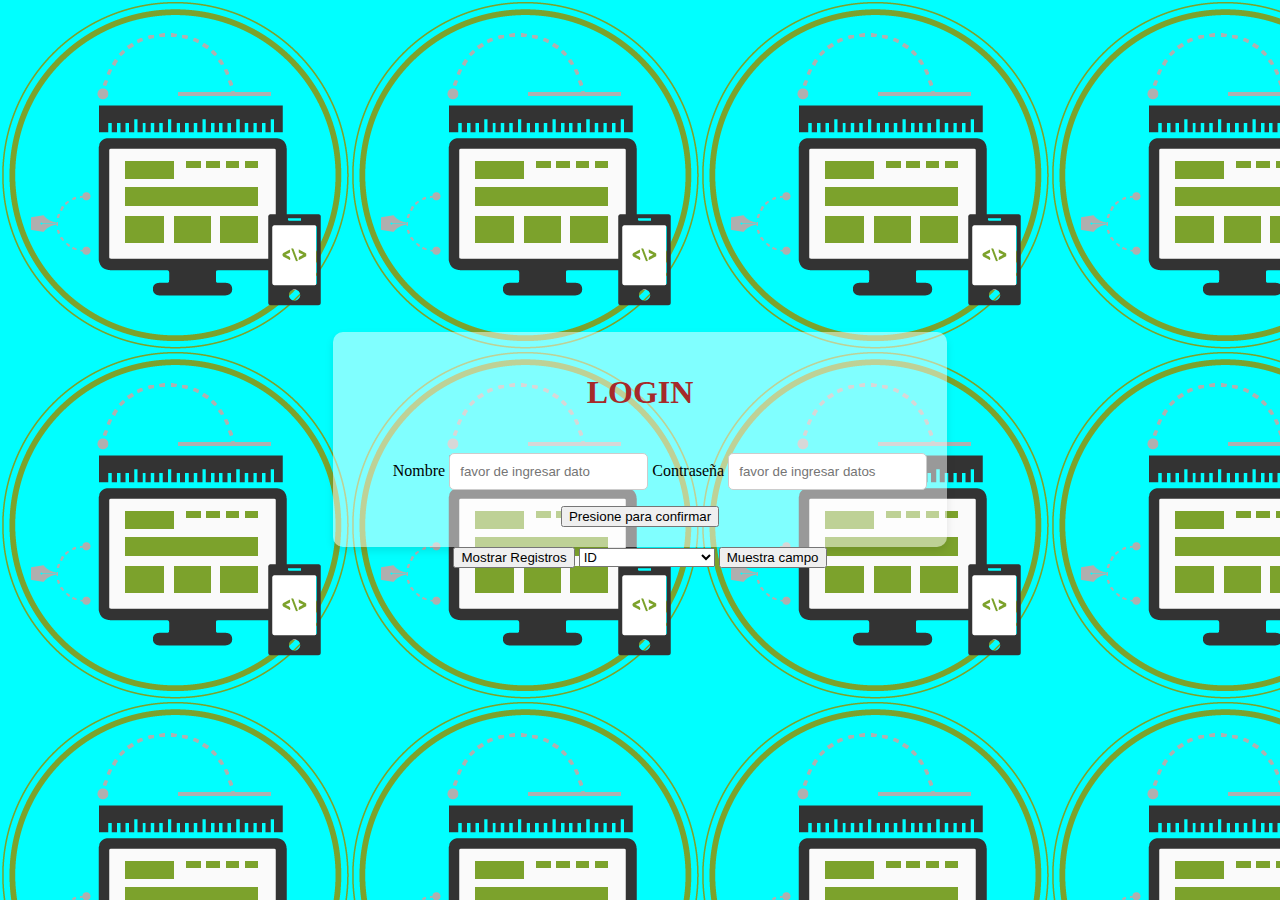
<file: index.html>
<!DOCTYPE html><!-- Informa al navegador qué versión de HTML se está utilizando (HTML5 en este caso). -->
<html lang="es"><!-- Indica el inicio del documento HTML y establece el idioma del contenido en español. -->
<head><!-- Inicio de la sección del encabezado, que contiene metadatos sobre el documento. -->
    <meta charset="UTF-8"><!-- Establece la codificación de caracteres del documento a UTF-8. -->
    <meta name="viewport" content="width=device-width, initial-scale=1.0"><!-- Configura el viewport 
        para un diseño adaptable a dispositivos móviles. -->
    <link rel="stylesheet" href="CSS/style.css"><!-- Vincula una hoja de estilos CSS externa para aplicar 
        estilos al documento. -->
    <title>Password</title><!-- Establece el título del documento que se mostrará en la pestaña del navegador. -->
</head>
<body><!-- Contiene todo el contenido visible de la página. -->
    <form action="/Loginp03/views/v_register.php" method="post"><!-- Inicia un formulario que envía datos a 
        'v_register.php' usando el método POST. -->
        <div class="contenedor"><!-- Un contenedor div con la clase 'contenedor' para agrupar elementos del
             formulario. -->
            <h1 class="titulo">LOGIN</h1><!-- Un encabezado h1 con la clase 'titulo' que muestra el título 
                del formulario. -->
            <ul><!-- Un elemento de lista no ordenada para agrupar las etiquetas y campos de entrada. -->
                <label for="usrNombre">Nombre</label><!-- Etiqueta para el campo de texto del nombre de usuario. -->
                <input type="text" id="usrNombre" name="usrNombre" placeholder="favor de ingresar dato"><!-- Campo
                     de entrada de texto para el nombre de usuario. -->
                <label for="password">Contraseña</label><!-- Etiqueta para el campo de entrada de contraseña. -->
                <input type="password" id="password" name="password" placeholder="favor de ingresar datos"><!--Campo
                     de entrada de contraseña. -->
            </ul>
            <button type="submit">Presione para confirmar</button><!-- Botón para enviar el formulario. -->
        </div>
        <button type="button" onclick="location.href='/Loginp03/views/select.php'">Mostrar Registros</button><!--Botón
             para redirigir a 'select.php' y mostrar registros. -->
        <select id="column" name="column"><!-- Menú desplegable para seleccionar una columna de la base de datos. -->
            <option value="id">ID</option><!-- Opción para seleccionar la columna ID. -->
            <option value="usrName">Nombre de usuario</option><!-- Opción para seleccionar la columna 
                Nombre de usuario. -->
            <option value="userPw">Contraseña</option><!-- Opción para seleccionar la columna Contraseña. -->
            <option value="usrLastName">Apellido</option><!-- Opción para seleccionar la columna Apellido. -->
            <option value="age">Edad</option><!-- Opción para seleccionar la columna Edad. -->
        </select>
        <!-- Botón para mostrar el campo seleccionado en el menú desplegable -->
        <button type="button" onclick="mostrarCampo()">Muestra campo</button>
    </form>

    <!-- JavaScript para enviar la solicitud POST al archivo PHP -->
    <script>
        function mostrarCampo() {
            var columnName = document.getElementById("column").value; // Obtiene el valor seleccionado del menú desplegable
            var xhr = new XMLHttpRequest(); // Crea un nuevo objeto XMLHttpRequest
            xhr.open("POST", "/Loginp03/views/procedure.php", true); // Configura la solicitud POST al archivo PHP
            xhr.setRequestHeader("Content-Type", "application/x-www-form-urlencoded"); // Establece el encabezado de la solicitud
            xhr.onreadystatechange = function() { // Define una función que se ejecuta cuando cambia el estado de la solicitud
                if (xhr.readyState === 4 && xhr.status === 200) { // Comprueba si la solicitud ha finalizado y si la respuesta ha sido exitosa
                    alert(xhr.responseText); // Muestra la respuesta del servidor en una alerta
                }
            };
            xhr.send("column=" + columnName); // Envía la solicitud con el nombre de la columna seleccionada
        }
    </script>
</body><!-- Cierre del cuerpo del documento. -->
</html><!-- Cierre del documento HTML. -->
</file>
<file: CSS/style.css>
body {/*Toda la parte visible será afectada*/
    background-color: cyan;/*Color de fondo Azul claro*/
    text-align: center;/*Todo el texto alineado al centro*/
    align-items: center;/*Elementos alineados al centro*/
    background-image: url(/imagenes/compu.png);/*Imagen de fondo con su ruta de ubicación*/
    padding: 0;/*Ningún espacio de relleno*/
    margin: 0; /* Elimina márgenes del body */
    height: 100vh; /* Ocupa toda la altura de la ventana */
    display: flex; /* Usa flexbox en el body */
    justify-content: center; /* Centra horizontalmente */
    align-items: center; /* Centra verticalmente */
    overflow: hidden;/*Para sobre salir del área visible*/
}

.titulo {/*Elemento cuyo class es "titulo"*/
    color: brown;/*color de las letras del elemento color vino*/
}

.btn {/*Elemento cuyo class es "btn"*/
    color: red;/*Color de las letras será rojo*/
    width: 100px;/*ancho de 100 pixeles*/
    height: 50px;/*largo de 50 pixeles*/
}

.titulo2 {/*elemento cuyo class es titulo2*/
    text-align: center;/*Establece el texto al centro de la página*/
    align-items: center;/*Establece los elementos al centro de la página*/
}

#videoFondo {
    position: fixed;/* Establece la posición del elemento fija en relación con la ventana del navegador. */
    top: 0;/*Coloca el elemento en la parte superior de la ventana del navegador. */
    left: 0;/* Coloca el elemento en el extremo izquierdo de la ventana del navegador. */
    width: 100%;/* Establece el ancho del elemento al 100% del ancho de la ventana del navegador. */
    height: 100%;/* Establece la altura del elemento al 100% de la altura de la ventana del navegador. */
    object-fit: cover;/* Ajusta el contenido del elemento para que cubra completamente el área asignada, 
    manteniendo la proporción de aspecto. */
    z-index: -1;/* Establece el índice Z del elemento, colocándolo detrás de otros elementos en la página. */
}

.contenedor {
    display: flex; /* Establece el contenedor como un contenedor flexible */
    flex-direction: column; /* Asegura que los elementos se alineen verticalmente */
    align-items: center; /* Centra los elementos hijos verticalmente dentro del contenedor */
    justify-content: center; /* Centra los elementos hijos horizontalmente dentro del contenedor */
    margin: auto; /* Centra el contenedor horizontalmente en el documento */
    max-width: 600px; /* Establece el ancho máximo del contenedor */
    padding: 20px; /* Añade relleno alrededor del contenido del contenedor */
    background-color: rgba(255, 255, 255, 0.5); /* Establece el color de fondo del contenedor con una opacidad
     del 50% */
    box-shadow: 0 4px 8px rgba(0, 0, 0, 0.1); /* Añade un poco de sombra para el efecto glassmorphism */
    border-radius: 10px; /* Bordes redondeados */
}
.hijo {/*Al igual que creamos un "id" creamos un "class" para poder estilar*/
    padding: 20px; /* Añade relleno alrededor del contenido del elemento */
    border-radius: 10px; /* Establece el radio de las esquinas del elemento */
    background-color: rgba(255, 255, 255, 0.5); /* Establece el color de fondo del elemento con una opacidad 
    del 50% */
}

/* Estilo base para varios tipos de inputs */
input[type="text"],
input[type="number"],
input[type="password"],
input[type="submit"] {
    padding: 10px;/* Añade un relleno de 10 píxeles alrededor del contenido del input. */
    margin-top: 5px;/* Añade un margen superior de 5 píxeles para separar los inputs. */
    border: 1px solid #ccc;/* Establece un borde sólido de 1 píxel con color gris claro (#ccc). */
    border-radius: 5px;/* Aplica un radio de borde de 5 píxeles para redondear las esquinas del input. */
}

/* Estilo específico para inputs de tipo "submit" */
input[type="submit"] {
    background-color: #28a745;/* Establece el color de fondo del botón de envío. */
    color: #fff;/* Establece el color del texto del botón de envío. */
    border: none;/* Elimina el borde del botón de envío. */
    cursor: pointer;/* Establece el cursor al pasar sobre el botón de envío. */
    margin-top: 20px;/* Añade un margen superior adicional de 20 píxeles para separar el botón de envío de otros 
    elementos. */
}

/* Estilo para el estado de hover del botón de envío */
input[type="submit"]:hover {
    background-color: #218838;/* Cambia el color de fondo del botón de envío cuando se pasa el ratón por encima. */
}

/* Estilo para mensajes de éxito */
.success {
    color: green;/* Establece el color del texto para los mensajes de éxito en verde. */
    text-align: center;/* Centra el texto de los mensajes de éxito. */
    margin-top: 20px;/* Añade un margen superior de 20 píxeles para separar los mensajes de éxito de otros elementos. */
}

/* Estilo para mensajes de error */
.error {
    color: red;/* Establece el color del texto para los mensajes de error en rojo. */
    text-align: center;/* Centra el texto de los mensajes de error. */
    margin-top: 20px;/* Añade un margen superior de 20 píxeles para separar los mensajes de error de otros 
    elementos. */
}
</file>
